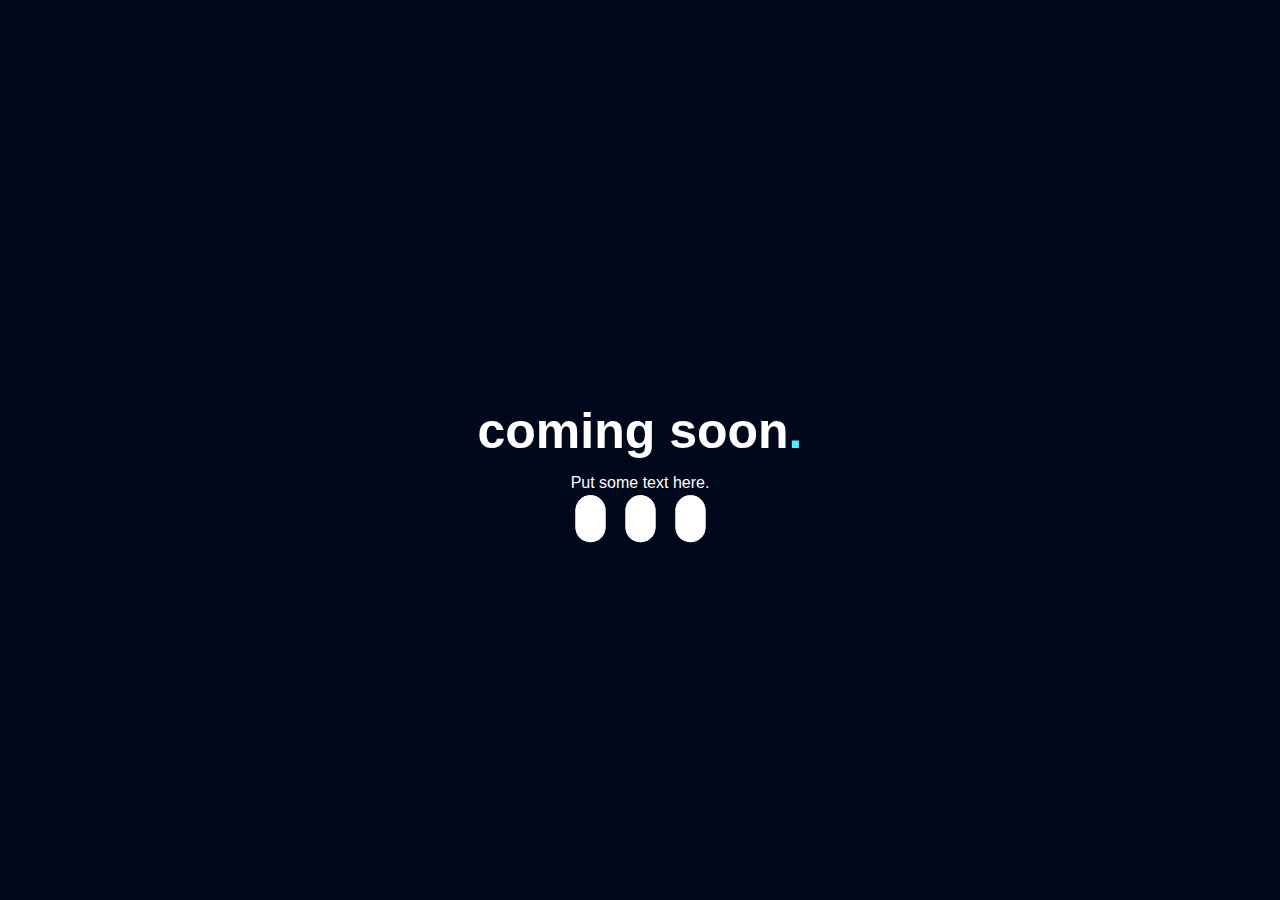
<file: coming.html>
<!DOCTYPE html>
<html lang="en">
<head>
    <meta charset="UTF-8">
    <meta name="viewport" content="width=device-width, initial-scale=1.0">
    <title>Document</title>
    <link rel="stylesheet" href="/coming.css">
</head>
<body>
    
</body>
</html>
<div class="wrapper">
  <h1>coming soon<span class="dot">.</span></h1>
  <p>Put some text here.</p>
  <div class="icons">
    <a href=""><i class="fa fa-twitter"></i></a>
    <a href=""><i class="fa fa-youtube-play"></i></a>
    <a href=""><i class="fa fa-paper-plane"></i></a>
  </div>
 </div>
</file>
<file: coming.css>
body {
  background: #00091b;
  color: #fff;
}


@keyframes fadeIn {
  from {top: 20%; opacity: 0;}
  to {top: 100; opacity: 1;}
  
}

@-webkit-keyframes fadeIn {
  from {top: 20%; opacity: 0;}
  to {top: 100; opacity: 1;}
  
}

.wrapper {
  position: absolute;
  left: 50%;
  top: 50%;
  transform: translate(-50%, -50%);
  -webkit-transform: translate(-50%, -50%);
  animation: fadeIn 1000ms ease;
  -webkit-animation: fadeIn 1000ms ease;
  
}

h1 {
  font-size: 50px;
  font-family: 'Poppins', sans-serif;
  margin-bottom: 0;
  line-height: 1;
  font-weight: 700;
}

.dot {
  color: #4FEBFE;
}

p {
  text-align: center;
  margin: 18px;
  font-family: 'Muli', sans-serif;
  font-weight: normal;
  
}

.icons {
  text-align: center;
  
}

.icons i {
  color: #00091B;
  background: #fff;
  height: 15px;
  width: 15px;
  padding: 13px;
  margin: 0 10px;
  border-radius: 50px;
  border: 2px solid #fff;
  transition: all 200ms ease;
  text-decoration: none;
  position: relative;
}

.icons i:hover, .icons i:active {
  color: #fff;
  background: none;
  cursor: pointer !important;
  transform: scale(1.2);
  -webkit-transform: scale(1.2);
  text-decoration: none;
  
}
</file>
